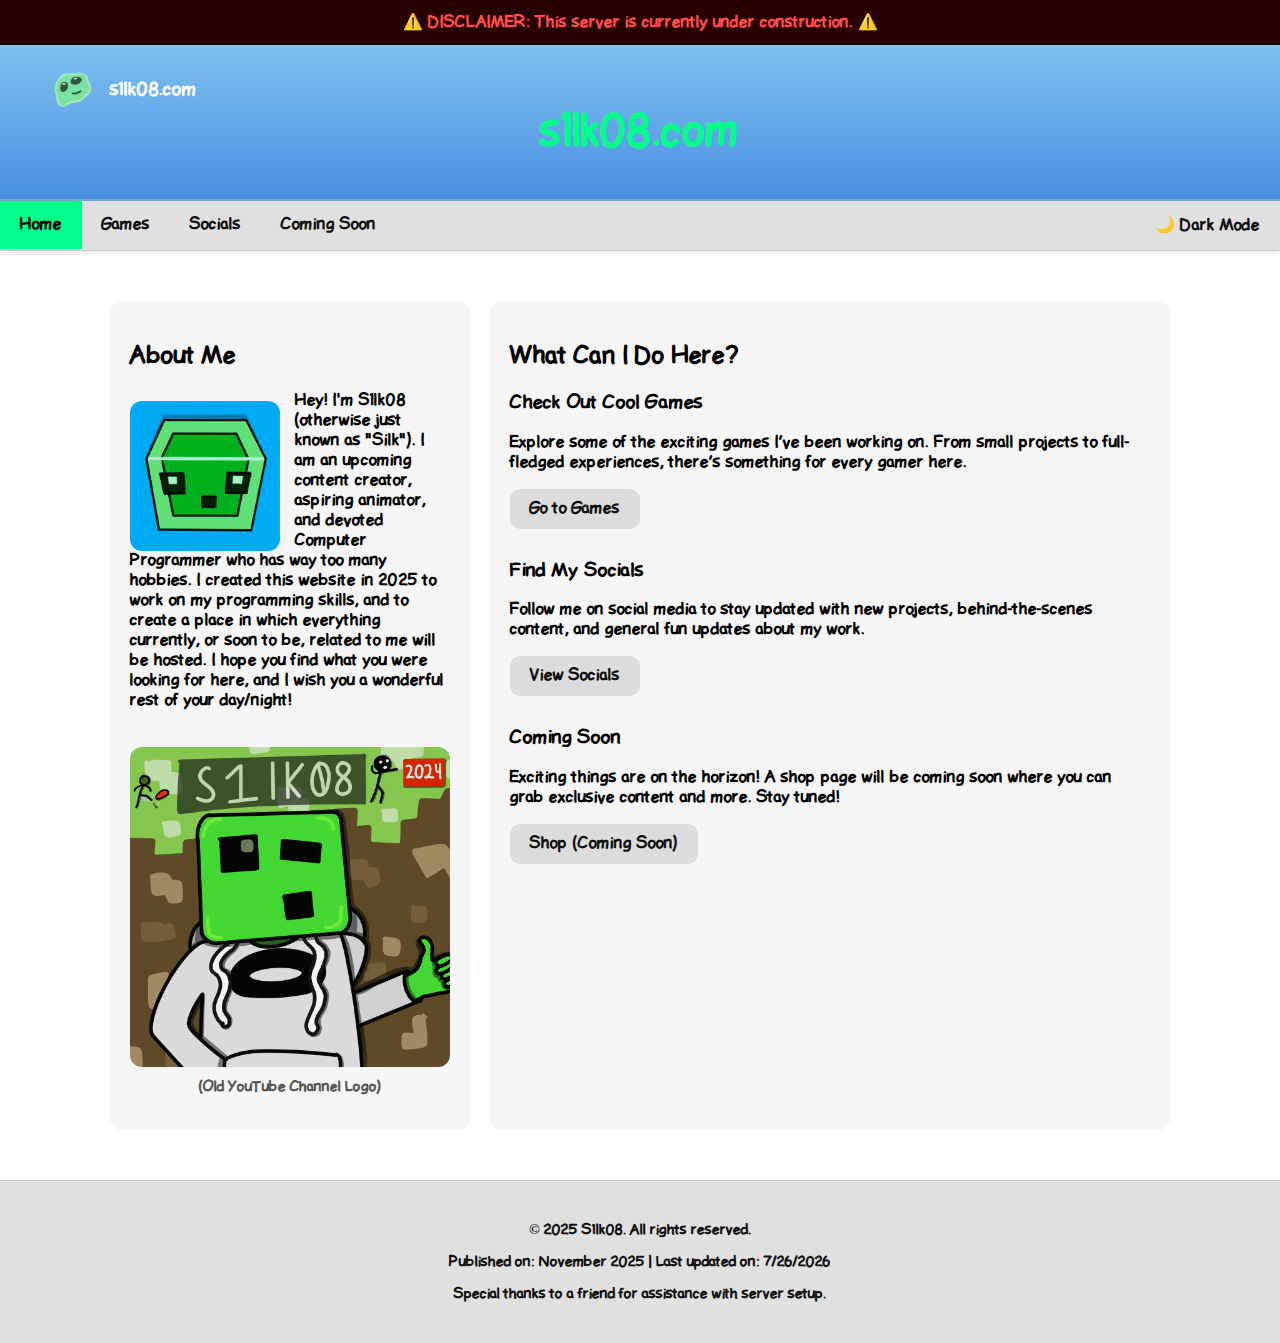
<file: index.html>
<!DOCTYPE html>
<html lang="en">
<head>
<meta charset="UTF-8">
<link rel="icon" type="image/x-icon" href="images/IMG_0397-removebg-preview.png">
<meta name="viewport" content="width=device-width, initial-scale=1.0">
<link rel="stylesheet" href="stylesheet.css">
<title>S1lk08</title>
<style>
/* Header */
header {
  background: linear-gradient(180deg, #7ec0ee, #4a90e2); /* Lighter baby blue gradient */
  text-align: center;
  padding: 60px 0 40px;
  border-bottom: 2px solid rgba(0,0,0,0.1);
  position: relative;
  box-shadow: 0 4px 12px rgba(0,0,0,0.2);
}


.header-title {
  font-size: 2.7rem;
  color: #00ff88;
  margin: 0;
}

.header-top-left {
  position: absolute;
  top: 15px;
  left: 25px;
  display: flex;
  align-items: center;
  gap: 10px;
}

.small-logo {
  width: 55px;
  height: 55px;
}

.header-subtitle {
  font-size: 1.15rem;
  font-weight: bold;
  color: white;
}

/* Top Navigation */
ul.topnav {
  list-style-type: none;
  margin: 0;
  padding: 0;
  background-color: #e0e0e0;
  overflow: hidden;
  display: flex;
  justify-content: flex-start;
  border-bottom: 1px solid rgba(0,0,0,0.1);
}

ul.topnav li {
  display: inline-block;
}

ul.topnav li a {
  display: block;
  color: #111;
  text-align: center;
  padding: 14px 20px;
  text-decoration: none;
  transition: background 0.3s ease;
}

ul.topnav li a:hover {
  background-color: #00ff88;
  color: black;
}

ul.topnav li a.active {
  background-color: #00ff88;
  color: black;
}

/* Dark mode */
body.dark-mode header {
  background: linear-gradient(180deg, #0f172a, #1e293b);
}

body.dark-mode ul.topnav {
  background-color: #111;
}

body.dark-mode ul.topnav li a {
  color: #fff;
}

body.dark-mode ul.topnav li a:hover,
body.dark-mode ul.topnav li a.active {
  color: black;
}

ul.topnav li:last-child {
  margin-left: auto;
  font-weight: bold;
}

/* Main Content */
main.content {
  max-width: 1100px;
  margin: 50px auto;
  padding: 0 20px;
  display: flex;
  gap: 20px;
  flex-wrap: wrap;
}

.left-column, .right-column {
  background-color: #f5f5f5;
  border-radius: 12px;
  padding: 20px;
}

/* Dark mode for index page cards */
body.dark-mode .left-column,
body.dark-mode .right-column {
    background: rgba(255, 255, 255, 0.08); /* same frosted light grey as games page */
    backdrop-filter: blur(12px);
    -webkit-backdrop-filter: blur(12px);
    border-radius: 20px;
    border: 1px solid rgba(255, 255, 255, 0.15);
    box-shadow: 0 8px 25px rgba(0, 0, 0, 0.6);
    color: #ccc;
}


.left-column img.about-image {
  width: 150px;
  float: left;
  margin-right: 15px;
  border-radius: 12px;
}

.left-column img.about-fill-image {
  width: 100%;
  margin-top: 20px;
  border-radius: 12px;
}

.image-caption {
  font-size: 0.9rem;
  color: #555;
  margin-top: 5px;
}

body.dark-mode .image-caption {
  color: #ccc;
}

/* Subsections in right column */
.subsection {
  margin-bottom: 30px;
}

.subsection .btn {
  display: inline-flex;
  align-items: center;
  gap: 10px;
  padding: 10px 20px;
  border-radius: 10px;
  background: rgba(0, 0, 0, 0.1);
  text-decoration: none;
  color: #111;
  transition: background 0.3s ease, transform 0.2s ease;
}

.subsection .btn:hover {
  background: rgba(0, 255, 136, 0.35);
  transform: scale(1.05);
}

body.dark-mode .subsection .btn {
    background: rgba(0, 0, 0, 0.5); /* same dark button as games page */
    color: #fff;
    transition: background 0.3s ease, transform 0.2s ease;
}

body.dark-mode .subsection .btn:hover {
    background: rgba(0, 255, 136, 0.7); /* keep hover effect same as before */
    transform: scale(1.05);
}


/* Footer */
footer {
  background-color: #e0e0e0;
  text-align: center;
  color: #111;
  padding: 25px 10px;
  border-top: 1px solid rgba(0,0,0,0.1);
  font-size: 0.9rem;
}

body.dark-mode footer {
  background-color: #111;
  color: #ccc;
}

/* Temporary disclaimer */
.disclaimer {
  background-color: #290000;
  color: #ff4d4d;
  text-align: center;
  font-weight: bold;
  padding: 12px;
  font-size: 1rem;
}

/* ------------------ */
/* MOBILE RESPONSIVE DESIGN */
/* ------------------ */

@media screen and (max-width: 768px) {
  /* Header adjustments */
  header {
    padding: 40px 0 30px;
  }

  .header-title {
    font-size: 2rem;
  }

  .header-subtitle {
    font-size: 1rem;
  }

  .header-top-left {
    top: 10px;
    left: 10px;
    gap: 8px;
  }

  .small-logo {
    width: 45px;
    height: 45px;
  }

  /* Navigation: stack items vertically with a collapsible look */
  ul.topnav {
    flex-direction: column;
    align-items: flex-start;
  }

  ul.topnav li {
    width: 100%;
    border-top: 1px solid rgba(0,0,0,0.1);
  }

  ul.topnav li a {
    text-align: left;
    padding: 14px 16px;
  }

  ul.topnav li:last-child {
    margin-left: 0;
  }

  /* Main content: stack columns vertically */
  main.content {
    flex-direction: column;
    margin: 25px auto;
    gap: 25px;
    padding: 0 10px;
  }

  .left-column, .right-column {
    width: 100%;
    padding: 15px;
  }

  .left-column img.about-image {
    float: none;
    display: block;
    margin: 0 auto 15px;
    width: 65%;
  }

  .left-column img.about-fill-image {
    width: 100%;
  }

  .subsection .btn {
    width: 100%;
    justify-content: center;
    padding: 12px 0;
  }

  /* Footer adjustments */
  footer {
    font-size: 0.8rem;
    padding: 20px 8px;
  }

  /* Disclaimer spacing */
  .disclaimer {
    font-size: 0.85rem;
    padding: 10px;
  }
}

/* Even smaller devices (phones under 480px) */
@media screen and (max-width: 480px) {
  .header-title {
    font-size: 1.8rem;
  }

  .header-top-left {
    flex-direction: column;
    align-items: flex-start;
  }

  .header-subtitle {
    font-size: 0.9rem;
  }

  .left-column img.about-image {
    width: 80%;
  }

  .subsection h3 {
    font-size: 1.1rem;
  }

  .subsection p {
    font-size: 0.9rem;
  }
}

/* ------------------ */
/* RESPONSIVE HAMBURGER NAVIGATION */
/* ------------------ */

/* Base nav styling (same as before) */
.topnav {
  background-color: #e0e0e0;
  border-bottom: 1px solid rgba(0,0,0,0.1);
  box-shadow: 0 2px 6px rgba(0,0,0,0.1);
  position: relative;
  display: flex;
  align-items: center;
  justify-content: flex-start;
  padding: 0;
}

#nav-links {
  list-style: none;
  margin: 0;
  padding: 0;
  display: flex;
  width: 100%;
}

#nav-links li {
  display: inline-block;
}

#nav-links li a {
  display: block;
  color: #111;
  text-align: center;
  padding: 14px 20px;
  text-decoration: none;
  transition: background 0.3s ease;
}

#nav-links li a:hover {
  background-color: #00ff88;
  color: black;
}

#nav-links li a.active {
  background-color: #00ff88;
  color: black;
}

#nav-links li:last-child {
  margin-left: auto;
}

/* Hamburger button (hidden by default) */
.nav-toggle {
  display: none;
  background: none;
  border: none;
  font-size: 1.8rem;
  padding: 12px 20px;
  cursor: pointer;
  color: #111;
}

/* Dark mode styling */
body.dark-mode .topnav {
  background-color: #111;
}

body.dark-mode #nav-links li a {
  color: #fff;
}

body.dark-mode #nav-links li a:hover,
body.dark-mode #nav-links li a.active {
  color: black;
}

body.dark-mode .nav-toggle {
  color: #fff;
}

/* ---------- Mobile Layout ---------- */
@media screen and (max-width: 768px) {
  .topnav {
    flex-direction: column;
    align-items: flex-start;
    padding: 0;
  }

  /* Show hamburger */
  .nav-toggle {
    display: block;
    align-self: flex-end;
    margin-right: 12px;
    margin-top: 8px;
  }

  /* Hide links until toggled */
  #nav-links {
    display: none;
    flex-direction: column;
    width: 100%;
    background-color: #e0e0e0;
    border-top: 1px solid rgba(0,0,0,0.1);
  }

  #nav-links.show {
    display: flex;
    animation: dropdown 0.25s ease;
  }

  #nav-links li {
    width: 100%;
  }

  #nav-links li a {
    text-align: left;
    padding: 14px 16px;
  }

  body.dark-mode #nav-links {
    background-color: #111;
  }

  @keyframes dropdown {
    from { opacity: 0; transform: translateY(-5px); }
    to { opacity: 1; transform: translateY(0); }
  }
}

</style>
</head>
<body>

<div class="disclaimer">
  ⚠️ <strong>DISCLAIMER:</strong> This server is currently under construction. ⚠️
</div>

<!-- Header -->
<header>
  <div class="header-top-left">
    <a href="/" style="display: flex; align-items: center; text-decoration: none;">
      <img src="images/IMG_0397-removebg-preview.png" alt="Logo" class="small-logo">
      <p class="header-subtitle">s1lk08.com</p>
    </a>
  </div>
  <h1 class="header-title">s1lk08.com</h1>
</header>

<!-- Top Navigation -->
<nav class="topnav">
  <button class="nav-toggle" id="nav-toggle">☰</button>
  <ul id="nav-links">
    <li><a href="/" class="active">Home</a></li>
    <li><a href="/games">Games</a></li>
    <li><a href="/socials">Socials</a></li>
    <li><a href="#">Coming Soon</a></li>
    <li style="margin-left:auto;"><a href="#" id="dark-mode-toggle">🌙 Dark Mode</a></li>
  </ul>
</nav>


<main class="content">
  <div class="left-column">
    <h2>About Me</h2>
    <img src="images/IMG_0484.png" alt="Profile Picture" class="about-image">
    <p>Hey! I'm S1lk08 (otherwise just known as "Silk"). I am an upcoming content creator, aspiring animator, and devoted Computer Programmer who has way too many hobbies. I created this website in 2025 to work on my programming skills, and to create a place in which everything currently, or soon to be, related to me will be hosted. I hope you find what you were looking for here, and I wish you a wonderful rest of your day/night!</p>

    <img src="images/IMG_0393.png" alt="About Me Illustration" class="about-fill-image">
    <p class="image-caption">(Old YouTube Channel Logo)</p>
  </div>

  <div class="right-column">
    <h2>What Can I Do Here?</h2>

    <div class="subsection">
      <h3>Check Out Cool Games</h3>
      <p>Explore some of the exciting games I’ve been working on. From small projects to full-fledged experiences, there’s something for every gamer here.</p>
      <a href="/games" class="btn">Go to Games</a>
    </div>

    <div class="subsection">
      <h3>Find My Socials</h3>
      <p>Follow me on social media to stay updated with new projects, behind-the-scenes content, and general fun updates about my work.</p>
      <a href="/socials" class="btn">View Socials</a>
    </div>

    <div class="subsection">
      <h3>Coming Soon</h3>
      <p>Exciting things are on the horizon! A shop page will be coming soon where you can grab exclusive content and more. Stay tuned!</p>
      <a href="#" class="btn disabled">Shop (Coming Soon)</a>
    </div>
  </div>
</main>

<footer>
  <p>© 2025 S1lk08. All rights reserved.</p>
  <p>Published on: November 2025 | Last updated on: <span id="last-updated"></span></p>
  <p>Special thanks to a friend for assistance with server setup.</p>
</footer>

<script>
document.getElementById("last-updated").textContent = new Date(document.lastModified).toLocaleDateString();

const body = document.body;
const darkToggle = document.getElementById('dark-mode-toggle');

// Load saved theme first
if (localStorage.getItem('theme') === 'dark') {
  body.classList.add('dark-mode');
  darkToggle.textContent = '☀️ Light Mode';
}

// Toggle dark mode
darkToggle.addEventListener('click', () => {
  body.classList.toggle('dark-mode');
  const isDark = body.classList.contains('dark-mode');
  darkToggle.textContent = isDark ? '☀️ Light Mode' : '🌙 Dark Mode';
  localStorage.setItem('theme', isDark ? 'dark' : 'light');
});

// Mobile hamburger toggle
const navToggle = document.getElementById('nav-toggle');
const navLinks = document.getElementById('nav-links');

navToggle.addEventListener('click', () => {
  navLinks.classList.toggle('show');
});

</script>

</body>
</html>
</file>
<file: stylesheet.css>
@font-face {
  font-family: comic-sans-gooder;
  src: url('comicsans-font/Ldfcomicsans-jj7l.ttf') format('truetype'),
	url('comicsans-font/Ldfcomicsansbold-zgma.ttf') format('truetype'), 
	url('comicsans-font/Ldfcomicsanshairline-5PmL.ttf') format('truetype'),
	url('comicsans-font/Ldfcomicsanslight-6dZo.ttf') format('truetype');
  font-weight: normal;
}

* {
  box-sizing: border-box;
  font-family: comic-sans-gooder;
  font-weight: bold;
}

body {
  margin: 0;
  background-color: #fff;
  color: #000;
  transition: background-color 0.3s, color 0.3s;
}

/* Disclaimer */
.disclaimer {
  background-color: #290000; /* dark red */
  color: #ff4d4d;
  text-align: center;
  font-weight: bold;
  padding: 12px;
  font-size: 1rem;
}


/* Header */
header {
  background: linear-gradient(180deg, #7ec0ee, #4a90e2); /* Lighter baby blue gradient */
  text-align: center;
  padding: 60px 0 40px;
  border-bottom: 2px solid rgba(0,0,0,0.1);
  position: relative;
  box-shadow: 0 4px 12px rgba(0,0,0,0.2);
}


.header-top-left {
  display: flex;
  align-items: center;
  padding-left: 20px;
}

.small-logo {
  height: 50px;
  margin-right: 10px;
}

.header-title {
  margin-top: 10px;
}

/* Navigation */
.topnav {
  list-style-type: none;
  margin: 0;
  padding: 0;
  background-color: #333;
  display: flex;
  align-items: center;
}

.topnav li {
  display: inline;
}

.topnav a {
  color: white;
  padding: 14px 20px;
  text-decoration: none;
  display: inline-block;
  transition: background-color 0.3s;
}

.topnav a:hover {
  background-color: #4da6ff;
}

.topnav a.active {
  background-color: #4caf50;
}

.topnav .right {
  margin-left: auto;
}

#modeToggle {
  background-color: transparent;
  border: none;
  color: white;
  font-size: 1.4rem;
  cursor: pointer;
  padding: 14px 20px;
  transition: background-color 0.3s;
}

#modeToggle:hover {
  background-color: #4da6ff;
  border-radius: 5px;
}

/* Main Content */
main {
  padding: 20px;
}

.flex-container {
  display: flex;
  gap: 20px;
  margin: 20px;
}

.left-column,
.right-column {
  background-color: #f5f5f5;
  padding: 15px;
  border-radius: 8px;
}

.left-column {
  flex: 1;
}

.right-column {
  flex: 2;
}

.about-image,
.about-fill-image {
  width: 100%;
  border-radius: 10px;
  object-fit: cover;
  margin-top: 10px;
}

.image-caption {
  text-align: center;
  font-size: 0.9rem;
  color: #555;
}

.btn {
  display: inline-block;
  padding: 10px 16px;
  background-color: #4da6ff;
  color: white;
  border-radius: 6px;
  text-decoration: none;
  transition: background-color 0.3s;
}

.btn:hover {
  background-color: #0073e6;
}

.btn.disabled {
  background-color: #888;
  cursor: not-allowed;
}

/* Footer */
footer {
  background-color: #333;
  color: white;
  text-align: center;
  padding: 15px 0;
}

/* Dark Mode */
.dark-mode {
  background-color: #121212;
  color: #f0f0f0;
}

.dark-mode header {
  background-color: #1e1e1e;
}

.dark-mode .topnav {
  background-color: #111;
}

.dark-mode .topnav a {
  color: #ddd;
}

.dark-mode .topnav a:hover {
  background-color: #444;
}

body.dark-mode .left-column,
body.dark-mode .right-column {
    background-color: #1e293b; /* same as games page car color */
    color: #ccc;
}

.dark-mode footer {
  background-color: #111;
}
</file>
